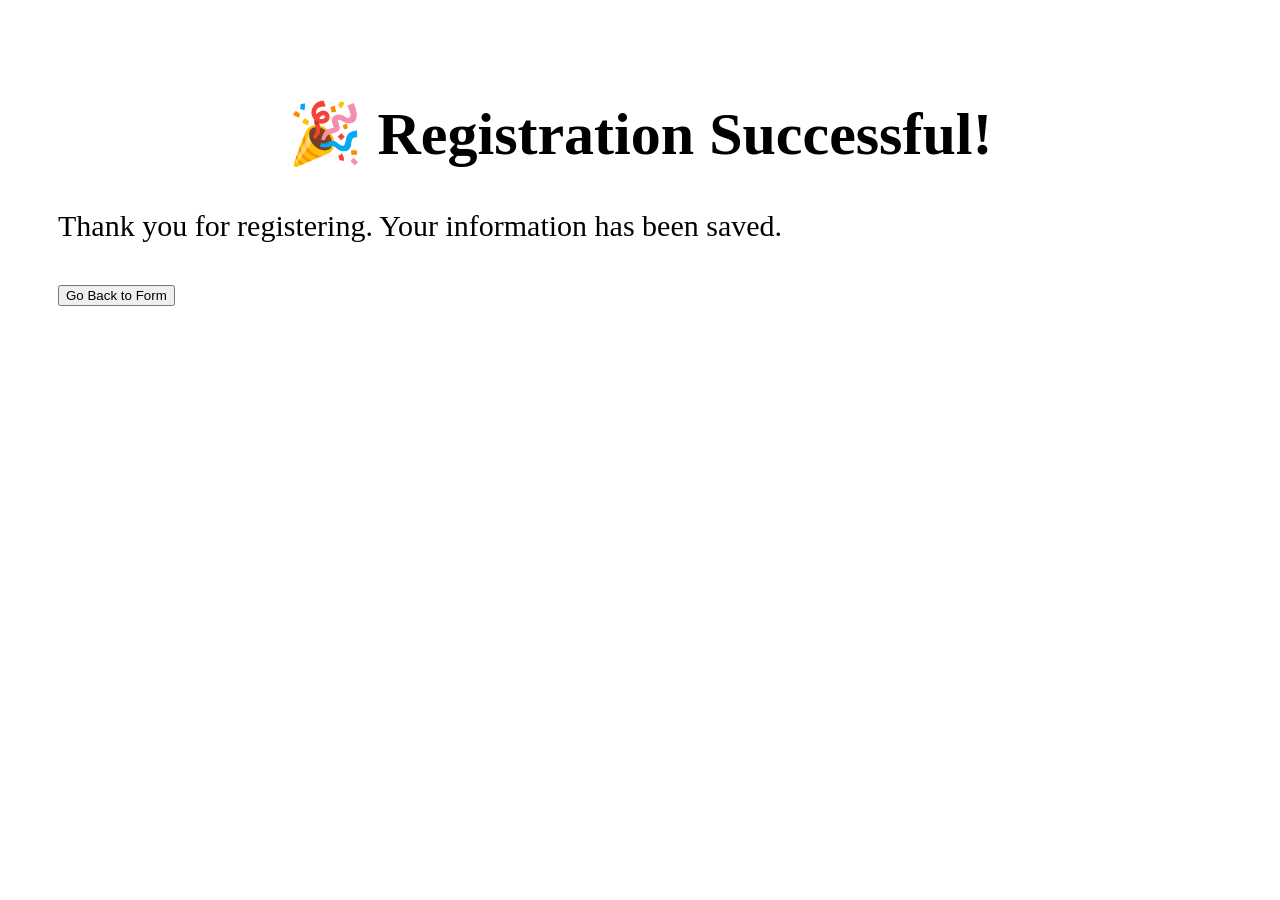
<file: templates/success.html>
<!DOCTYPE html>
<html>
<head>

     <meta charset="UTF-8" />
    <meta name="viewport" content="width=device-width, initial-scale=1.0" />

    <link
      rel="icon"
      type="image/png"
      href="{{ url_for('static', filename='logo.png') }}"
    />
    <title>Success</title>
</head>
<body style="padding:50px; font-size: 30px;">

    <h1 style="text-align:center";>🎉 Registration Successful!</h1>

    <p>Thank you for registering. Your information has been saved.</p>

    <a href="/">
        <button>Go Back to Form</button>
    </a>

</body>
</html>
</file>
